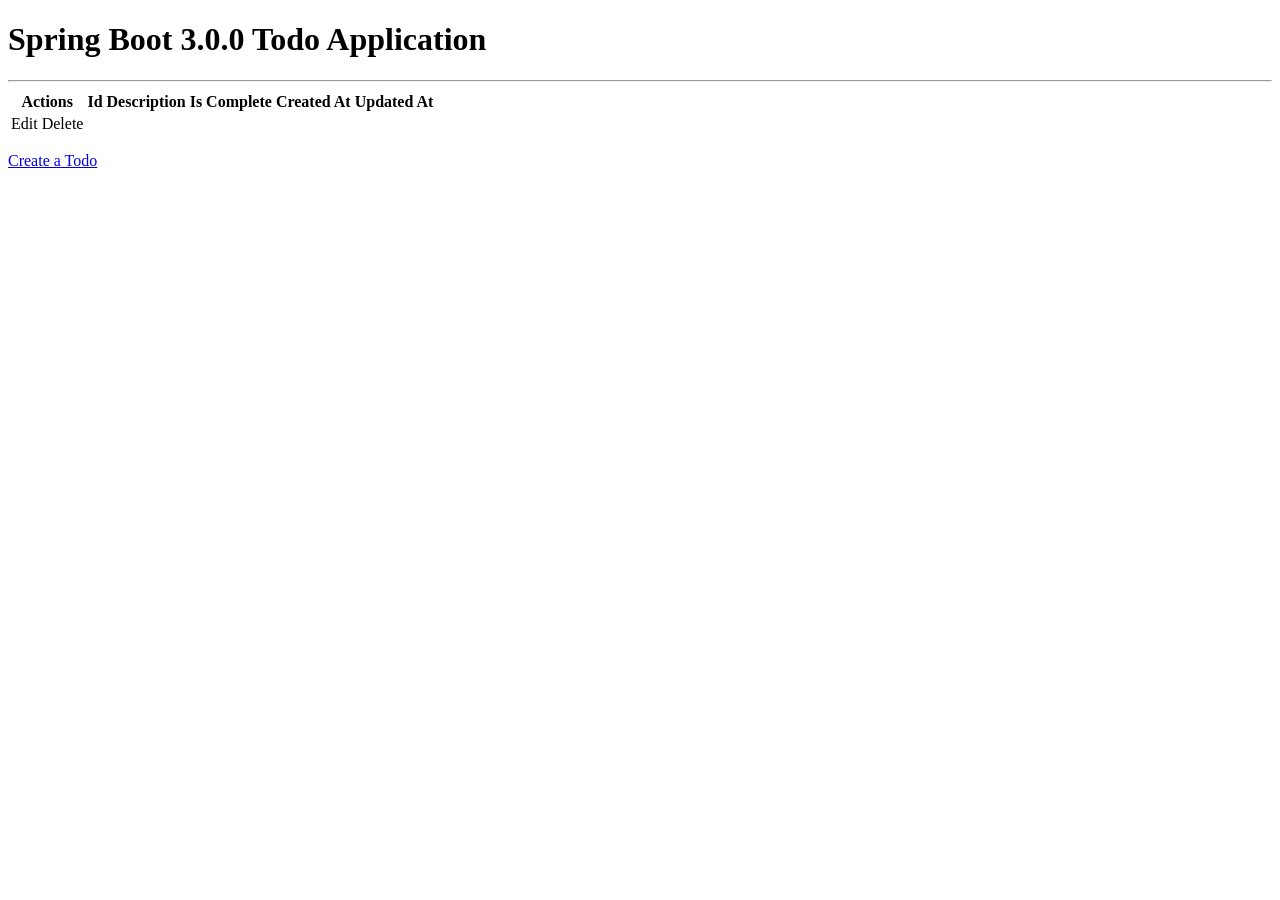
<file: src/main/resources/templates/index.html>
<!DOCTYPE HTML>
<html xmlns:th="http://www.thymeleaf.org">
<head>
    <meta charset="utf-8">
    <meta http-equiv="X-UA-Compatible" content="IE=edge">
    <meta name="viewport" content="width=device-width, initial-scale=1">
    <link th:rel="stylesheet" th:href="@{/webjars/bootstrap/5.2.2/css/bootstrap.min.css}" />
    <link rel="stylesheet" th:href="@{/css/style.css}" />

</head>
<body>
<div class="container">
    <h1>Spring Boot 3.0.0 Todo Application</h1>
    <hr />

    <table class="table table-bordered table-striped">
        <thead>
        <tr>
            <th>Actions</th>
            <th>Id</th>
            <th>Description</th>
            <th>Is Complete</th>
            <th>Created At</th>
            <th>Updated At</th>
        </tr>
        </thead>
        <tbody>
        <tr th:each="item : ${todoItems}" th:class="${item.isComplete} ? 'alert alert-success' : 'alert alert-warning'">
            <td>
                <div class="btn btn-group-sm" role="group">
                    <a class="btn btn-info" th:href="@{/edit/{id}(id=${item.id})}">
                        <i class="bi bi-pencil-fill"></i> Edit</a>
                    <a class="btn btn-danger" th:href="@{/delete/{id}(id=${item.id})}">
                        <i class="bi bi-trash-fill"></i> Delete</a>
                </div>
            </td>
            <td th:text="${item.id}"></td>
            <td th:text="${item.description}"></td>
            <td>
                <span th:if="${item.isComplete} == true" th:text="Yes" />
                <span th:unless="${item.isComplete} == true" th:text="No" />
            </td>
            <td th:text="${item.createdAt}"></td>
            <td th:text="${item.updatedAt}"></td>
        </tr>
        </tbody>
    </table>

    <p><a class="btn btn-outline-success" href="/create-todo">
        <i class="bi bi-plus-square-fill"></i> Create a Todo</a>
    </p>
</div>
<script th:src="@{/webjars/bootstrap/5.2.2/js/bootstrap.min.js}"></script>
</body>
</html>
</file>
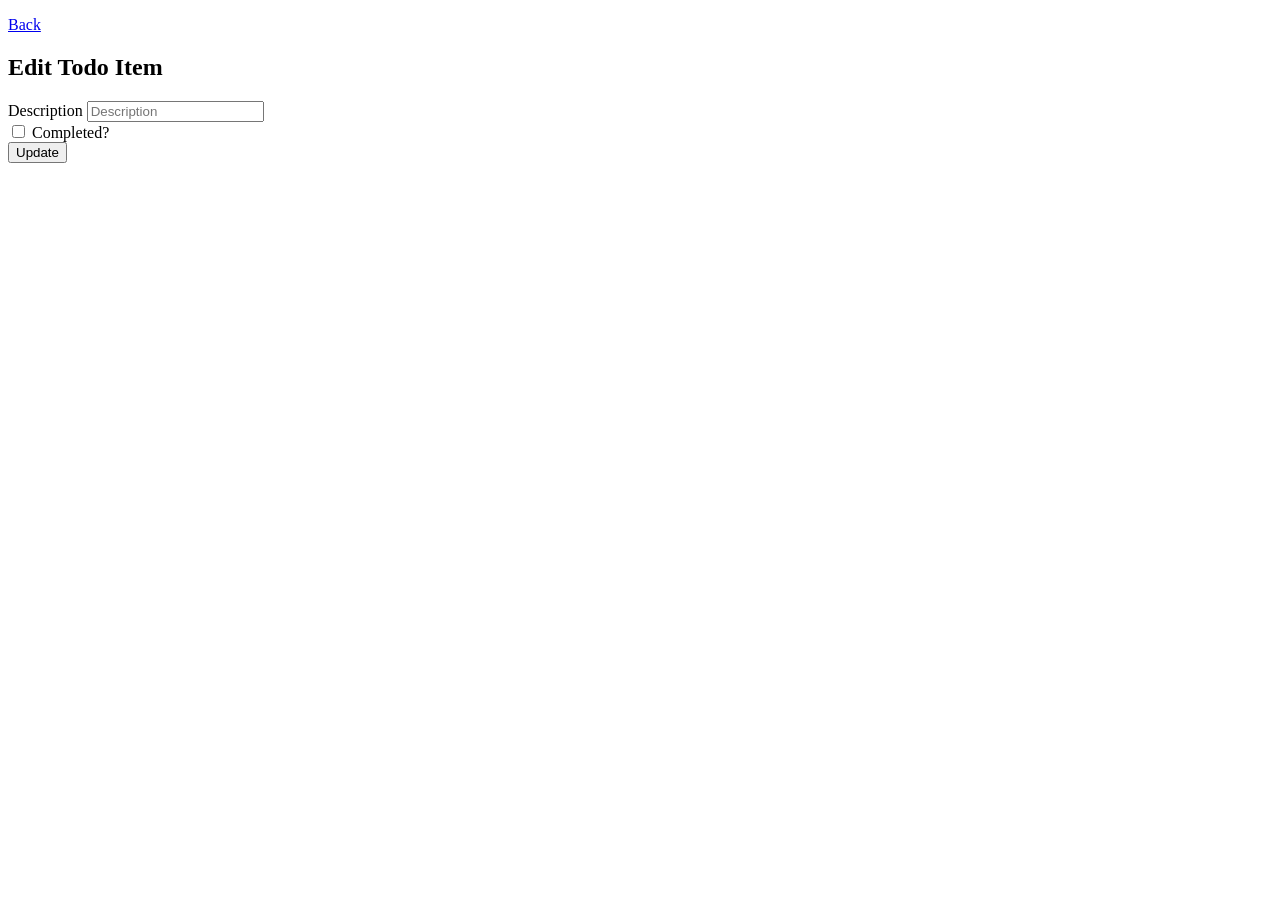
<file: src/main/resources/templates/edit-todo-item.html>
<!DOCTYPE HTML>
<html xmlns:th="http://www.thymeleaf.org">
<head>
    <meta charset="utf-8">
    <meta http-equiv="X-UA-Compatible" content="IE=edge">
    <meta name="viewport" content="width=device-width, initial-scale=1">
    <link th:rel="stylesheet" th:href="@{/webjars/bootstrap/5.2.2/css/bootstrap.min.css}" />
    <link rel="stylesheet" th:href="@{/css/style.css}" />

</head>
<body>
<div class="container">
    <div class="row mt-5">
        <div class="col-2">
            <p><a class="btn btn-outline-success" href="/">
                <i class="bi bi-arrow-left-square-fill"></i> Back</a>
            </p>
        </div>
        <div class="col-6">
            <h2>Edit Todo Item</h2>
            <form class="row g-3" action="#" th:action="@{/todo/{id}(id=${todo.id})}" th:object="${todo}" method="POST">
                <div class="form-group">
                    <div class="col-6">
                        <label for="description">Description</label>
                        <input class="form-control"
                               type="text"
                               th:field="*{description}"
                               id="description"
                               placeholder="Description"
                        >
                    </div>
                    <div class="col-6 form-check">
                        <input class="form-check-input"
                               type="checkbox"
                               id="inputIsComplete"
                               th:field="*{isComplete}"
                               th:checked="${isComplete} == true">
                        <label class="form-check-label" for="inputIsComplete">
                            Completed?
                        </label>
                    </div>

                    <input type="hidden" th:field="*{createdAt}" />
                    <input type="hidden" th:field="*{updatedAt}" />

                    <button type="submit" class="btn btn-outline-success">
                        <i class="bi bi-plus-square-fill"></i> Update
                    </button>

                </div>
            </form>
        </div>
    </div>

</div>
<script th:src="@{/webjars/bootstrap/5.2.2/js/bootstrap.min.js}"></script>
</body>
</html>
</file>
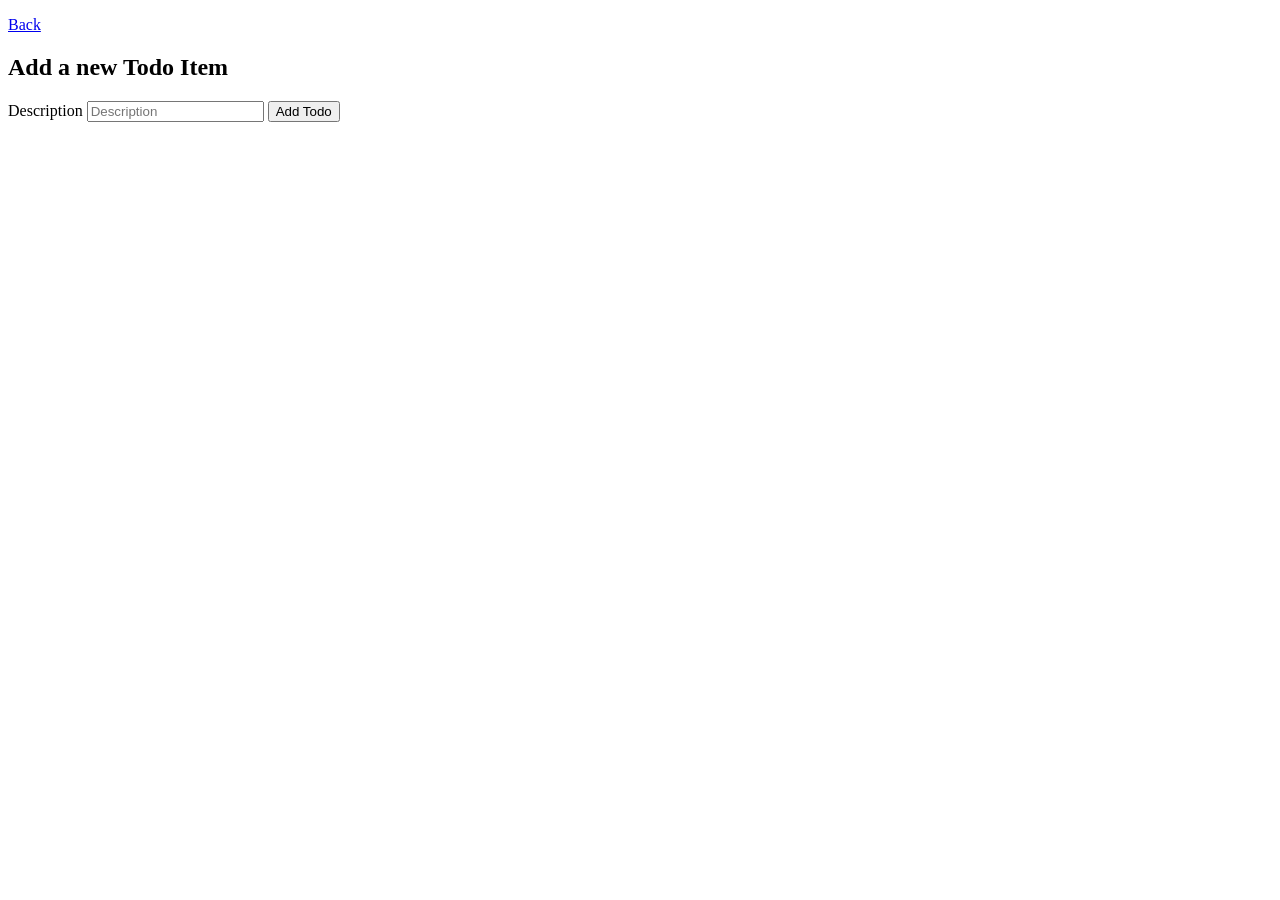
<file: src/main/resources/templates/new-todo-item.html>
<!DOCTYPE HTML>
<html xmlns:th="http://www.thymeleaf.org">
<head>
    <meta charset="utf-8">
    <meta http-equiv="X-UA-Compatible" content="IE=edge">
    <meta name="viewport" content="width=device-width, initial-scale=1">
    <link th:rel="stylesheet" th:href="@{/webjars/bootstrap/5.2.2/css/bootstrap.min.css}" />
    <link rel="stylesheet" th:href="@{/css/style.css}" />

</head>
<body>
<div class="container">
    <div class="row mt-5">
        <div class="col-2">
            <p><a class="btn btn-outline-success" href="/">
                <i class="bi bi-arrow-left-square-fill"></i> Back</a>
            </p>
        </div>
        <div class="col-6">
            <h2>Add a new Todo Item</h2>
            <form action="#" th:action="@{/todo}" th:object="${todoItem}" method="POST">
                <div class="form-group">
                    <label for="description">Description</label>
                    <input class="form-control"
                           type="text"
                           th:field="*{description}"
                           id="description"
                           placeholder="Description"
                    >

                    <button type="submit" class="btn btn-outline-success">
                        <i class="bi bi-plus-square-fill"></i> Add Todo
                    </button>

                </div>
            </form>
        </div>
    </div>

</div>
<script th:src="@{/webjars/bootstrap/5.2.2/js/bootstrap.min.js}"></script>
</body>
</html>
</file>
